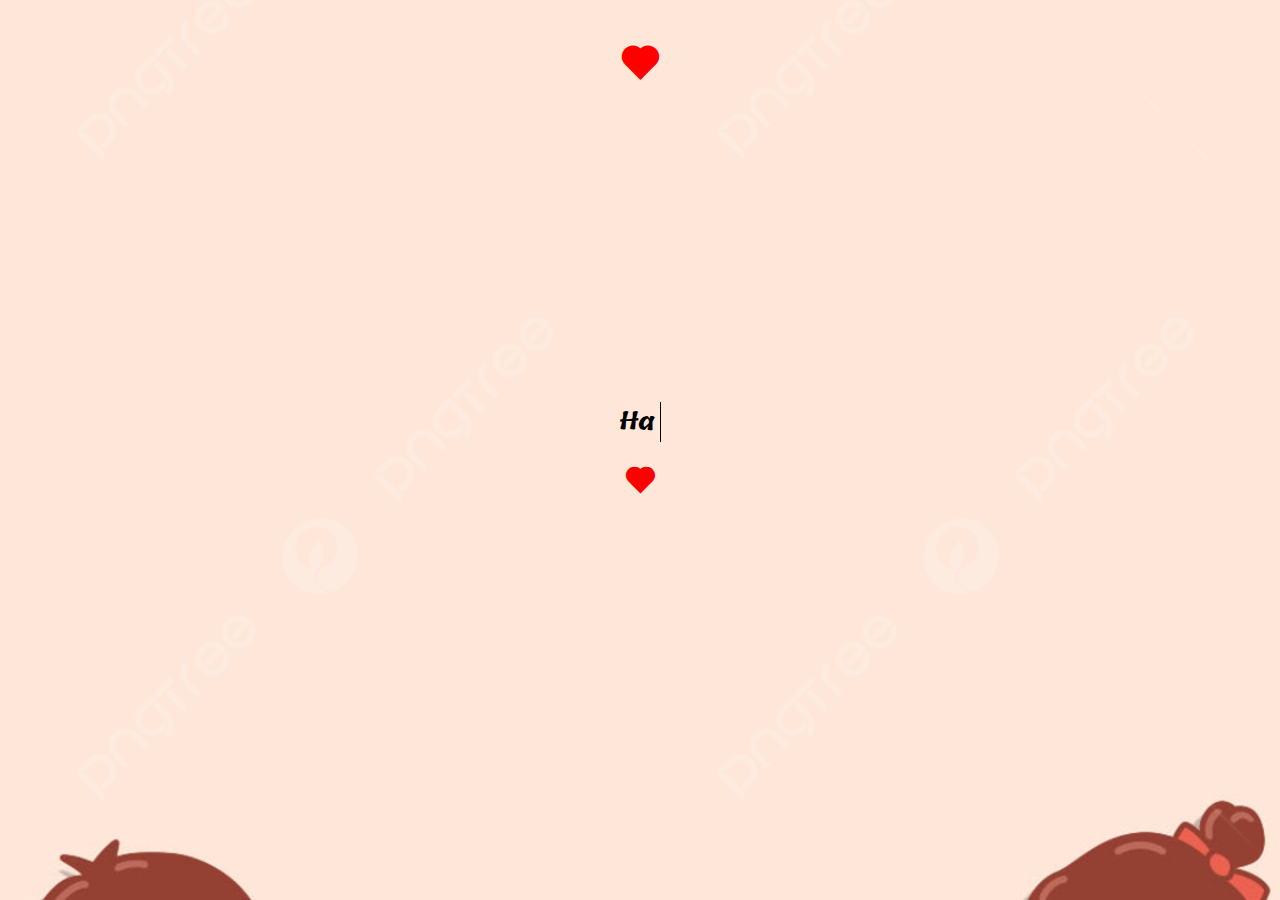
<file: index.html>
<!DOCTYPE html>
<html lang="en">
<head>
	<meta charset="UTF-8">
	<meta name="viewport" content="width=device-width, initial-scale=1.0">
	<title>By Rafly saputra</title>
	<!-- MYCSS -->
	<link rel="stylesheet" href="css/style.css">

	<!-- FONTS GOOGLE -->
	<link rel="preconnect" href="https://fonts.googleapis.com">
	<link rel="preconnect" href="https://fonts.gstatic.com" crossorigin>
	<link href="https://fonts.googleapis.com/css2?family=Oswald&family=Poppins:wght@300&family=Tillana&display=swap" rel="stylesheet">

	<!-- ICONS -->
	<link href='https://unpkg.com/boxicons@2.1.4/css/boxicons.min.css' rel='stylesheet'>
</head>
<body>
	<!-- COMPONENT -->
	<i class='bx bxs-heart heart-xl loveGoyang' style="position: absolute; top: 40px;"></i>
	




	<div class="container">
		<h2 class="tillana textWriting typeWriting" style="margin-bottom: 20px;">
			Hay, calon istri aku klik hati ini
		</h2>
		<a href="index2.html">
			<i class='bx bxs-heart heart-md loveGoyang'></i>
		</a>
	</div>

	<!-- MYJS -->
	<script src="js/script.js"></script>
</body>
</html>
</file>
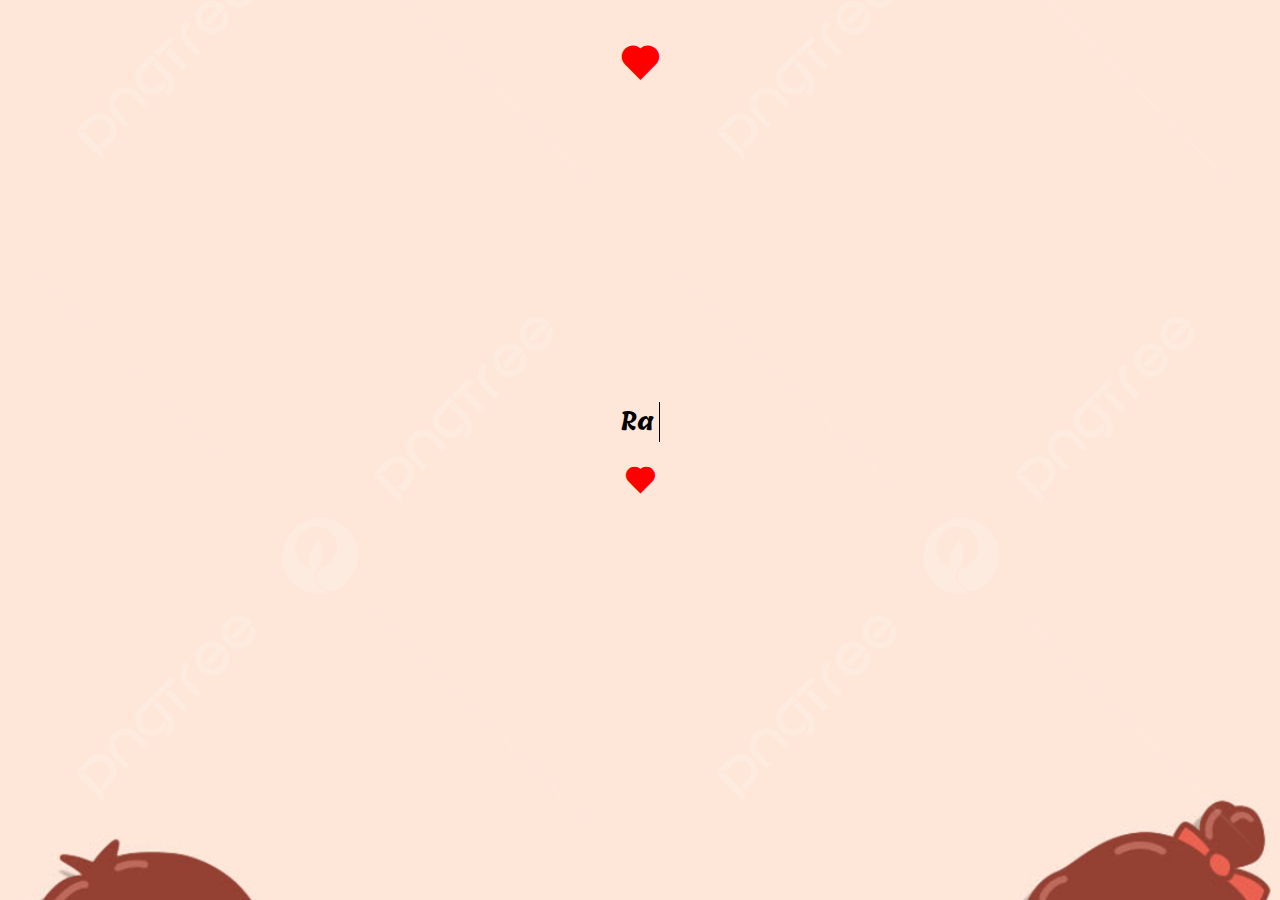
<file: index2.html>
<!DOCTYPE html>
<html lang="en">
<head>
	<meta charset="UTF-8">
	<meta name="viewport" content="width=device-width, initial-scale=1.0">
	<title>By Rafly saputra</title>
	<!-- MYCSS -->
	<link rel="stylesheet" href="css/style.css">

	<!-- FONTS GOOGLE -->
	<link rel="preconnect" href="https://fonts.googleapis.com">
	<link rel="preconnect" href="https://fonts.gstatic.com" crossorigin>
	<link href="https://fonts.googleapis.com/css2?family=Oswald&family=Poppins:wght@300&family=Tillana&display=swap" rel="stylesheet">

	<!-- ICONS -->
	<link href='https://unpkg.com/boxicons@2.1.4/css/boxicons.min.css' rel='stylesheet'>
</head>
<body>
	<!-- COMPONENT -->
	<i class='bx bxs-heart heart-xl loveGoyang' style="position: absolute; top: 40px;"></i>
	




	<div class="container">
		<h2 class="tillana textWriting typeWriting" style="margin-bottom: 20px;">
			Rafly buat ini khusus untuk Lili Ramadhani calon istri aku
		</h2>
		<a href="index3.html">
			<i class='bx bxs-heart heart-md loveGoyang'></i>
		</a>
	</div>

	<!-- MYJS -->
	<script src="js/script.js"></script>
</body>
</html>
</file>
<file: css/style.css>
* {
	margin: 0;
	padding: 0;
	box-sizing: border-box;
	text-decoration: none;
}

.tillana {
	font-family: 'Tillana', sans-serif;
}

.poppins {
	font-family: 'Poppins', sans-serif;
}

body {
	height: 100vh;
	width: 100vw;
	overflow: hidden;
	background-image: url('../img/HappyWorldGirls.jpg');
	background-repeat: no-repeat;
	background-size: cover;
	background-position: center center;
	display: flex;
	justify-content: center;
	align-items: center;
}

.container {
	width: 90%;
	text-align: center;
}

.container2 {
	text-align: center;
	width: 90%;
	height: 65vh;
	overflow-y: auto;
}

.container3 {
	text-align: center;
	width: 90%;
	overflow-y: auto;
}

.heart-sm {
	font-size: 30px;
	color: red;
}

.heart-md {
	font-size: 35px;
	color: red;
}

.heart-lg {
	font-size: 40px;
	color: red;
}

.heart-xl {
	font-size: 45px;
	color: red;
}

.loveGoyang {
	animation: loveGoyang 1s linear infinite alternate;
}

.loveGoyang:hover {
	animation: none;
	transform: translateY(-5px);
	text-shadow: 0 0 5px red;
}

.typeWriting::after {
	content: '';
	height: 100%;
	border-right: 1px solid black;
	padding-left: 5px;
	animation: typeWriting .5s linear infinite;
}

.btn-danger {
	margin: 0px 5px;
	border: 1px solid transparent;
	border-radius: 5px;
	color: white !important;
	padding: 4px 8px;
	background-color: red;
	font-family: 'Poppins', sans-serif;
}

.hidden {
	display: none;
}

.invisible {
	visibility: hidden;
}

.opacity-0 {
	opacity: 0;
	transition: all .5s ease;
}

.opacity-1 {
	opacity: 1;
	transition: all .5s ease;
}

.form-control {
	outline: none;
	border: 1px solid black;
	padding: 5px;
	border-radius: 5px;
	background-color: transparent;
}









@keyframes loveGoyang {
	from {
		rotate: -20deg;
	}
	to {
		rotate: 20deg;
	}
}

@keyframes typeWriting {
	from {
		opacity: 0;
	}
	to {
		opacity: 1;
	}
}
</file>
